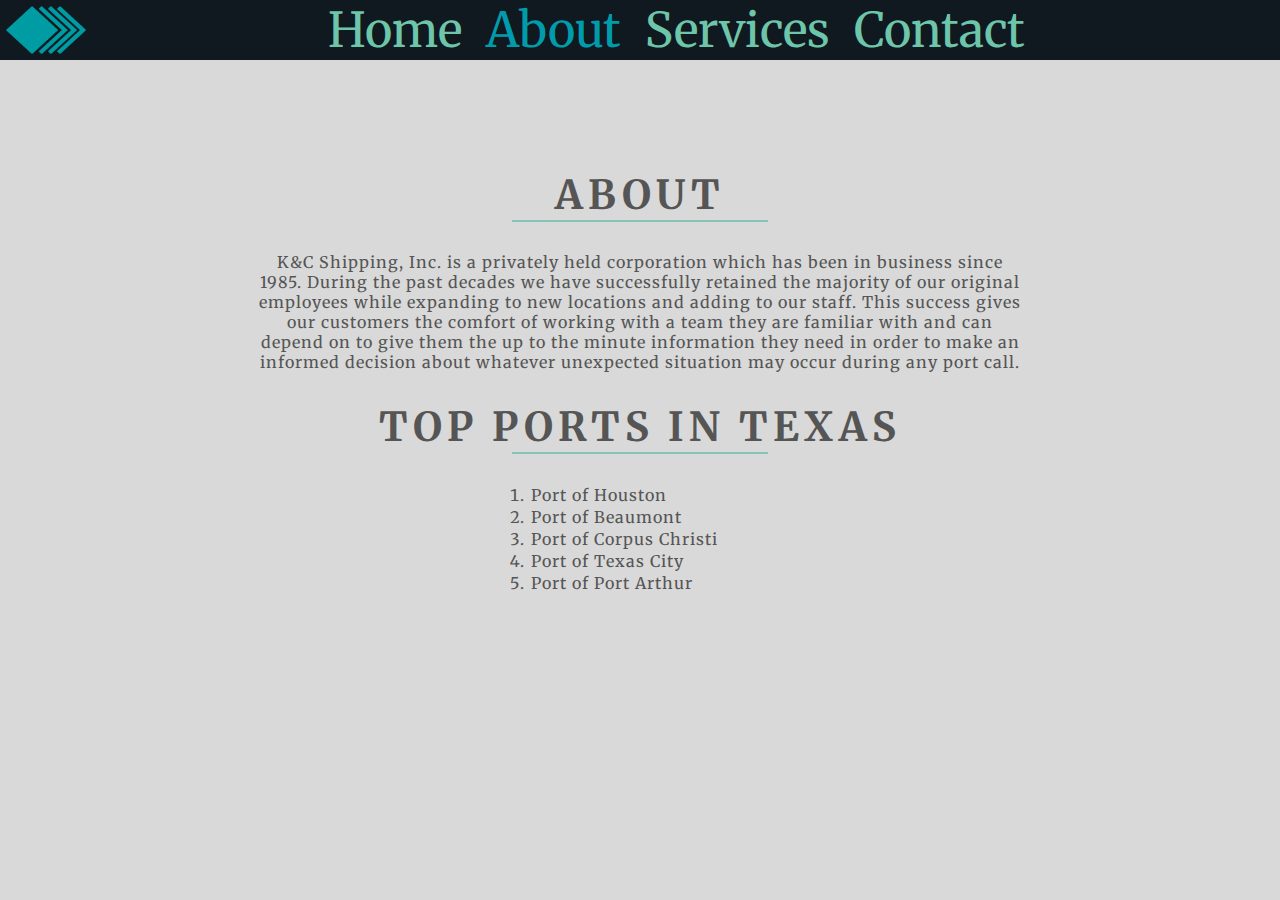
<file: templates/about.html>
<!DOCTYPE html>
<html id="about">
    <head>
        <meta charset="utf-8">
        <meta name="description" content="K&C Shipping Inc. Website">
        <meta name="author" content="Emmanuel Garcia">
        <title>About</title>
        <link href="https://fonts.googleapis.com/css?family=Oxygen" rel="stylesheet">
        <link rel="stylesheet" href="../main.css">
        <link href="https://fonts.googleapis.com/css?family=Merriweather" rel="stylesheet">
        <link href="https://fonts.googleapis.com/css?family=Noto+Serif:700i" rel="stylesheet">
    </head>
    <body>

        <header>
            <nav id="navbar">
                <ul id="navlink">
                    <li><img id='logo' src="../img/logo.png" alt="K&C Shipping Inc. logo" /></li>
                    <li><a  href="../index.html">Home</a></li>
                    <li><a class="selected" href="./about.html">About</a></li>
                    <li><a href="./services.html">Services</a></li>
                    <li><a href="./contact.html">Contact</a></li>
                </ul>
            </nav>
        </header>

        <section class="section-header">
            <h2 class="section-title">
                <span>About</span>
            </h2>
            <div class="spacer"></div>
            <div class="section-content">
                K&C Shipping, Inc. is a privately held corporation which has been in business since 1985.
During the past decades we have successfully retained the majority of our original employees while expanding to new locations and adding to our staff. This success gives our customers the comfort of working with a team they are familiar with and can depend on to give them the up to the minute information they need in order to make an informed decision about whatever unexpected situation may occur during any port call.
            </div>
            <div class="section-list">
                <span class="section-title">Top Ports In Texas</span>
                <div class="spacer"></div>
                <ol class="section-list-items">
                    <li>Port of Houston</li>
                    <li>Port of Beaumont</li>
                    <li>Port of Corpus Christi</li>
                    <li>Port of Texas City</li>
                    <li>Port of Port Arthur</li>
                </ol>
            </div>
        </section>
        <aside class="weather">
            <a href="http://www.accuweather.com/en/us/houston-tx/77002/weather-forecast/351197" class="aw-widget-legal">
            <!--
            By accessing and/or using this code snippet, you agree to AccuWeather’s terms and conditions (in English) which can be found at http://www.accuweather.com/en/free-weather-widgets/terms and AccuWeather’s Privacy Statement (in English) which can be found at http://www.accuweather.com/en/privacy.
            -->
            </a><div id="awcc1486948184367" class="aw-widget-current"  data-locationkey="351197" data-unit="f" data-language="en-us" data-useip="false" data-uid="awcc1486948184367"></div><script type="text/javascript" src="https://oap.accuweather.com/launch.js"></script>
        </aside>

    </body>
</html>
</file>
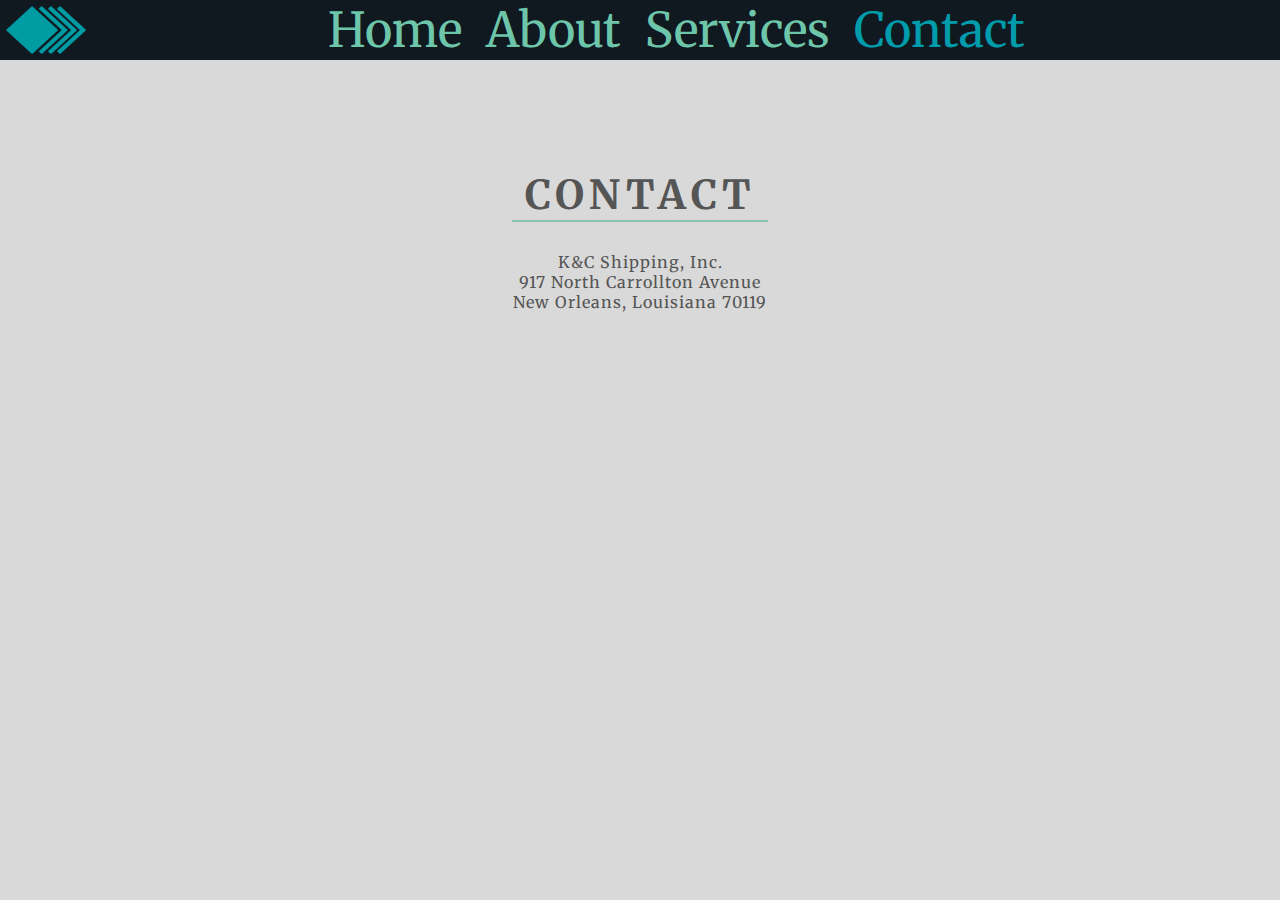
<file: templates/contact.html>
<!DOCTYPE html>
<html>
    <head>
        <meta charset="utf-8">
        <title>Contact</title>
        <meta name="description" content="K&C Shipping Inc. Website">
        <meta name="author" content="Emmanuel Garcia">
        <link rel="stylesheet" href="../main.css">
        <link href="https://fonts.googleapis.com/css?family=Merriweather" rel="stylesheet">
        <link href="https://fonts.googleapis.com/css?family=Noto+Serif:700i" rel="stylesheet">
    </head>
    <body>
        <header>
            <nav id="navbar">
                <ul id="navlink">
                    <li><img id='logo' src="../img/logo.png" alt="K&C Shipping Inc. logo" /></li>
                    <li><a  href="../index.html">Home</a></li>
                    <li><a href="./about.html">About</a></li>
                    <li><a  href="./services.html">Services</a></li>
                    <li><a class="selected" href="./contact.html">Contact</a></li>
                </ul>
            </nav>
        </header>
        <section class="section-header">
            <h2 class="section-title">
                <span>Contact</span>
            </h2>
            <div class="spacer"></div>
            <div class="section-content">
                <p>K&C Shipping, Inc.</p>
                <p>917 North Carrollton Avenue</p>
                <p>New Orleans, Louisiana 70119</p>
            </div>
        </section>
        <aside class="weather">
            <a href="http://www.accuweather.com/en/us/houston-tx/77002/weather-forecast/351197" class="aw-widget-legal">
            <!--
            By accessing and/or using this code snippet, you agree to AccuWeather’s terms and conditions (in English) which can be found at http://www.accuweather.com/en/free-weather-widgets/terms and AccuWeather’s Privacy Statement (in English) which can be found at http://www.accuweather.com/en/privacy.
            -->
            </a><div id="awcc1486948184367" class="aw-widget-current"  data-locationkey="351197" data-unit="f" data-language="en-us" data-useip="false" data-uid="awcc1486948184367"></div><script type="text/javascript" src="https://oap.accuweather.com/launch.js"></script>
        </aside>

    </body>
</html>
</file>
<file: main.css>
/******************* CSS Reset *******************/
* {
margin: 0;
padding: 0;
}

a {
  text-decoration: none;
}

/******************* Navigation Bar *******************/
#navbar {
  float: left;
  width: 100%;
}

#navlink {
    text-align: center;
    background-color: #101820;
    list-style: none;
}

#navlink li {
  display: inline;
}

#navlink a {
    margin-right: 20px;
    font-size: 3.0em;
    color: #6DC5AA;
}

#navlink a:hover, #navlink a.selected {
    color: #009CAB;
}

#logo {
  float: left;
  margin: 6px;
  width: 5em;
  height: 3em;
}

/******************* Home Section *******************/
#home {
  background: url(img/port.jpeg) no-repeat center center fixed;
  -webkit-background-size: cover;
  -moz-background-size: cover;
  -o-background-size: cover;
  background-size: cover;
  font-family: 'Merriweather', serif;
}

.home-section {
  margin-left: auto;
  margin-right: auto;
  padding-top: 20em;
  left: 0;
  right: 0;
  text-align: center;
}

#company {
  font-size: 5em;
  font-weight: bold;
  color: #FBF5DD;
  /*color: #009CAB;*/
  text-transform: uppercase;
  letter-spacing: .1em;
}

#quote {
  font-family: 'Noto Serif', serif;
  font-size: 1.8em;
  color: white;
}

.page-footer {
  text-align: center;
  position: absolute;
  bottom: 0;
  width: 100%;
}

#pexel-link {
  color: black;
}

/******************* About Section *******************/
.section-header {
  padding-top: 170px;
  text-align: center;
}

.section-list-items {
  width: 220px;
  margin: 30px auto 0 auto;
  color: #555555;
  text-align: left;
  letter-spacing: 1px;
  padding-bottom: 3px;
}

.section-list-items li {
  padding: 1px;
}

/******************* General CSS Applies across all pages *******************/
html {
  background-color: #D9D9D9;
  font-family: 'Merriweather', serif;
}

.section-title {
  font-size: 2.5em;
  font-weight: 700;
  letter-spacing: 5px;
  color: #555555;
  text-transform: uppercase;
}

.spacer {
  width: 20%;
  height: 2px;
  margin: auto;
  background-color: #87c4b6;
}

.section-content {
  width: 60%;
  margin: 30px 20% 30px 20%;
  color: #555555;
  text-align: center;
  letter-spacing: 1px;
}

.weather {
  width: 200px;
  float: right;
  z-index: 3;
  position: relative;;
  right: 15px;
  top: -25em;
}

/******************* Services Section *******************/
.section-list-unordered-items {
  width: 305px;
  margin: 30px auto 0 auto;
  color: #555555;
  text-align: left;
  letter-spacing: 1px;
  padding-bottom: 3px;
}

.section-list-unordered-items li {
  list-style: none;
}

.section-table {
  margin-top: 30px;
}

table, th, td {
  text-align: center;
  margin: 20px auto 0 auto;
  border: 1px solid black;
}
</file>
